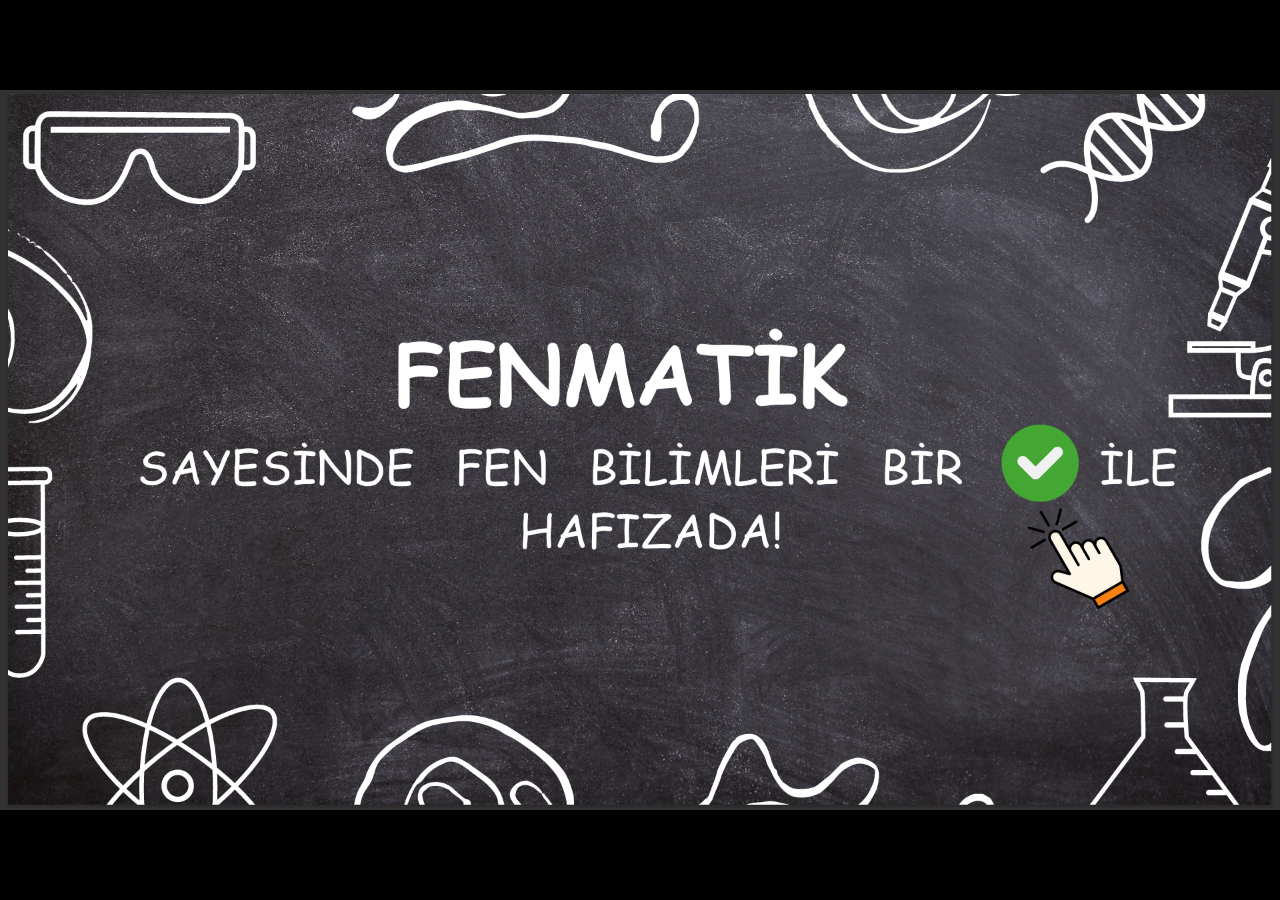
<file: index.html>
<!DOCTYPE html>
<html lang="tr">
<head>
    <meta charset="UTF-8">
    <meta http-equiv="X-UA-Compatible" content="IE=edge">
    <meta name="viewport" content="width=device-width, initial-scale=1.0">
    <title>Fenmatik WIKI</title>
    <link rel="preconnect" href="https://fonts.googleapis.com">
    <link rel="preconnect" href="https://fonts.gstatic.com" crossorigin>
    <link href="https://fonts.googleapis.com/css2?family=Poppins:wght@300;400;500;600;700&family=Montserrat:wght@400;500;600;700&display=swap" rel="stylesheet">
    <link rel="stylesheet" href="style.css">
    <link rel="icon" href="./görseller/mordeve.jpeg" type="image/x-icon" />
    <link rel="stylesheet" href="https://cdnjs.cloudflare.com/ajax/libs/font-awesome/6.0.0/css/all.min.css">
</head>
<body>
    <div class="fullscreen-image">
        <img src="fenmatik.png" alt="Tam Ekran Resim">
    </div>
    <div class="container">
        <div class="navbar">
            <div class="baslik">
                <a href="#" id="baslikyazi"><i class="fas fa-atom"></i> Fenmatik WIKI</a>
            </div>
            <!--<ul>
                <li><a href="#" class="active">Ana Sayfa</a></li>
                <li><a href="#">Hakkımızda</a></li>
            </ul>-->
            <div class="button-container">
                <button id="fizik-buton"><i class="fas fa-magnet"></i> Fizik</button>
                <button id="kimya-buton"><i class="fas fa-flask"></i> Kimya</button>
                <button id="biyoloji-buton"><i class="fas fa-dna"></i> Biyoloji</button>
            </div>
        </div> 
        <div class="content-wrapper">
            <div class="left">
                <h3>Formüller</h3>
                <div class="buttons">
                </div>
            </div>
            <div class="right">
                <h3>Formül Görseli</h3>
                <div id="result" class="result"></div>
            </div>
        </div>
        <div class="lower">
            <h3 class="finally">Created By B.U.A.L.</h3>
            <div class="social-icons">
                <a href="https://github.com/furkandetseli" target="_blank"><i class="fab fa-github"></i></a>
                <a href="https://bual.meb.k12.tr/" target="_blank"><i class="fas fa-globe"></i></a>
            </div>
        </div>
    </div>
    <!-- Büyütülmüş görsel için modal -->
    <div id="imageModal" class="image-modal">
        <span class="close-modal">&times;</span>
        <img class="modal-content" id="modalImage">
    </div>
    <script src="app.js"></script>
</body>

</html>
</file>
<file: style.css>
@import url('https://fonts.googleapis.com/css2?family=Poppins:wght@300;400;500;600;700&family=Montserrat:wght@400;500;600;700&display=swap');

* {
    margin: 0;
    padding: 0;
    box-sizing: border-box;
    font-family: 'Poppins', sans-serif;
}

body {
    background-color: #f0f2f5;
    color: #333;
}

.fullscreen-image {
    position: fixed;
    top: 0;
    left: 0;
    width: 100%;
    height: 100%;
    background-color: #000;
    display: flex;
    justify-content: center;
    align-items: center;
    opacity: 1;
    transition: opacity 4s ease;
    z-index: 1000;
}

.fullscreen-image img {
    max-width: 100%;
    max-height: 100%;
}

.fullscreen-image.hidden {
    opacity: 0;
    pointer-events: none;
}

.container {
    height: 100vh;
    max-height: 100vh;
    display: flex;
    flex-direction: column;
    overflow: hidden;
}

.navbar {
    background: linear-gradient(90deg, #1a2a6c, #b21f1f, #fdbb2d);
    width: 100%;
    padding: 15px 0;
    box-shadow: 0 4px 12px rgba(0, 0, 0, 0.1);
    position: relative;
    flex-shrink: 0;
}

.baslik {
    text-align: center;
    padding: 10px 0;
}

.baslik a {
    text-decoration: none;
    color: #ffffff;
    font-weight: 700;
    font-size: 2.5rem;
    font-family: 'Montserrat', sans-serif;
    text-shadow: 2px 2px 4px rgba(0, 0, 0, 0.3);
    transition: all 0.3s ease;
    position: relative;
    display: inline-block;
}

.baslik a:hover {
    transform: scale(1.05);
}

.baslik a:after {
    content: '';
    position: absolute;
    width: 0;
    height: 3px;
    bottom: -5px;
    left: 50%;
    background-color: #fff;
    transition: all 0.3s ease;
}

.baslik a:hover:after {
    width: 100%;
    left: 0;
}

.baslik a i {
    margin-right: 10px;
    animation: spin 10s linear infinite;
}

@keyframes spin {
    0% { transform: rotate(0deg); }
    100% { transform: rotate(360deg); }
}

.button-container {
    display: flex;
    justify-content: center;
    margin: 15px 0;
    gap: 20px;
}

.button-container button {
    padding: 12px 25px;
    background: rgba(255, 255, 255, 0.9);
    color: #b21f1f;
    border: none;
    border-radius: 30px;
    cursor: pointer;
    font-size: 16px;
    font-weight: 600;
    text-transform: uppercase;
    transition: all 0.3s;
    box-shadow: 0 4px 8px rgba(0, 0, 0, 0.1);
    display: flex;
    align-items: center;
    gap: 8px;
}

.button-container button:hover {
    background-color: #b21f1f;
    color: white;
    transform: translateY(-3px);
    box-shadow: 0 6px 12px rgba(0, 0, 0, 0.2);
    transition: all 0.3s ease;
}

.button-container button:active {
    transform: translateY(0);
}

.content-wrapper {
    flex: 1;
    display: flex;
    overflow: hidden;
    min-height: 0;
}

.left {
    width: 50%;
    padding: 20px;
    background-color: rgba(255, 255, 255, 0.8);
    border-right: 1px solid rgba(0, 0, 0, 0.1);
    box-shadow: 4px 0 10px rgba(0, 0, 0, 0.05);
    overflow-y: auto;
    height: 100%;
}

.left h3 {
    padding: 10px 0;
    font-family: 'Montserrat', sans-serif;
    text-align: center;
    font-size: 1.5rem;
    color: #1a2a6c;
    margin-bottom: 15px;
    border-bottom: 2px solid #b21f1f;
}

.left .buttons {
    margin: 15px 5%;
    height: calc(100% - 60px);
    overflow-y: auto;
    padding-right: 10px;
}

.right {
    width: 50%;
    padding: 20px;
    background-color: rgba(255, 255, 255, 0.8);
    overflow-y: auto;
    height: 100%;
}

.right h3 {
    padding: 10px 0;
    font-family: 'Montserrat', sans-serif;
    text-align: center;
    font-size: 1.5rem;
    color: #1a2a6c;
    margin-bottom: 15px;
    border-bottom: 2px solid #b21f1f;
}

.right .result {
    margin: 15px 5%;
    min-height: 500px;
    background-color: white;
    border-radius: 10px;
    padding: 20px;
    box-shadow: 0 4px 8px rgba(0, 0, 0, 0.1);
    display: flex;
    justify-content: center;
    align-items: center;
    transition: all 0.3s ease;
    height: calc(100% - 60px);
    min-height: 0;
}

.right .result:hover {
    box-shadow: 0 8px 16px rgba(0, 0, 0, 0.15);
}

.right .result img {
    max-width: 100%;
    max-height: 100%;
    object-fit: contain;
}

.lower {
    background: linear-gradient(90deg, #1a2a6c, #b21f1f, #fdbb2d);
    padding: 15px 0;
    text-align: center;
    color: white;
    box-shadow: 0 -4px 12px rgba(0, 0, 0, 0.1);
    display: flex;
    flex-direction: column;
    align-items: center;
    flex-shrink: 0;
}

.finally {
    font-family: 'Montserrat', sans-serif;
    font-weight: 600;
    font-size: 1.2rem;
    margin-bottom: 10px;
    text-shadow: 1px 1px 2px rgba(0, 0, 0, 0.3);
}

.social-icons {
    display: flex;
    gap: 20px;
    margin-top: 5px;
}

.social-icons a {
    color: white;
    font-size: 1.5rem;
    transition: all 0.3s;
}

.social-icons a:hover {
    transform: translateY(-3px);
    color: #fdbb2d;
}

.btn-biyoloji, .btn-fizik, .btn-kimya {
    margin: 8px 0;
    border: none;
    color: #333;
    background-color: white;
    padding: 12px 20px;
    cursor: pointer;
    border-radius: 8px;
    font-weight: 500;
    box-shadow: 0 2px 5px rgba(0, 0, 0, 0.1);
    transition: all 0.3s;
    width: 100%;
    text-align: left;
    position: relative;
    overflow: hidden;
}

.btn-biyoloji:before {
    content: '\f06c';
    font-family: 'Font Awesome 5 Free';
    font-weight: 900;
    margin-right: 10px;
    color: #4CAF50;
}

.btn-fizik:before {
    content: '\f0e7';
    font-family: 'Font Awesome 5 Free';
    font-weight: 900;
    margin-right: 10px;
    color: #2196F3;
}

.btn-kimya:before {
    content: '\f0c3';
    font-family: 'Font Awesome 5 Free';
    font-weight: 900;
    margin-right: 10px;
    color: #FF9800;
}

.btn-biyoloji:hover, .btn-fizik:hover, .btn-kimya:hover {
    background-color: #f8f9fa;
    transform: translateY(-2px);
    box-shadow: 0 4px 8px rgba(0, 0, 0, 0.1);
}

.btn-biyoloji:after {
    content: "→";
    position: absolute;
    right: 15px;
    opacity: 0;
    transition: all 0.3s;
}

.btn-biyoloji:hover:after {
    opacity: 1;
    right: 10px;
}

/* Responsive tasarım için */
@media (max-width: 768px) {
    .content-wrapper {
        flex-direction: column;
    }
    
    .left, .right {
        width: 100%;
        height: auto;
    }
    
    .left {
        flex: 0 0 auto;
        max-height: 40vh;
    }
    
    .right {
        flex: 1;
        min-height: 0;
    }
    
    .left {
        border-right: none;
        border-bottom: 1px solid rgba(0, 0, 0, 0.1);
        padding: 15px 10px;
    }
    
    .right {
        padding: 15px 10px;
    }
    
    .baslik a {
        font-size: 1.8rem;
    }
    
    .button-container {
        flex-direction: row;
        flex-wrap: wrap;
        justify-content: center;
        gap: 10px;
        padding: 0 10px;
    }
    
    .button-container button {
        width: auto;
        flex: 0 1 auto;
        min-width: 90px;
        margin: 5px;
        padding: 10px 15px;
        font-size: 14px;
    }
    
    .button-container button i {
        margin-right: 5px;
    }
    
    .btn-biyoloji, .btn-fizik, .btn-kimya {
        padding: 12px 15px;
        font-size: 14px;
    }
    
    .right .result {
        height: calc(100% - 50px);
        min-height: 0;
    }
    
    .lower {
        padding: 10px 0;
    }
    
    .finally {
        font-size: 1rem;
    }
    
    .social-icons {
        gap: 15px;
    }
    
    /* Mevcut kodlar korunacak */
    
    /* Ek iyileştirmeler */
    .container {
        height: auto;
        min-height: 100vh;
    }
    
    .content-wrapper {
        flex: none;
        height: auto;
    }
    
    /* Formül listesi alanı */
    .left .buttons {
        max-height: calc(40vh - 60px);
    }
    
    /* Formül butonları için iyileştirmeler */
    .btn-biyoloji, .btn-fizik, .btn-kimya {
        margin: 5px 0;
        border-radius: 6px;
        display: flex;
        align-items: center;
    }
    
    .btn-biyoloji:after, .btn-fizik:after, .btn-kimya:after {
        content: "→";
        position: absolute;
        right: 10px;
        opacity: 1;
    }
    
    /* Sonuç alanı için iyileştirmeler */
    .right .result {
        display: flex;
        align-items: center;
        justify-content: center;
        margin: 10px 0;
        border-radius: 6px;
    }
}

/* Daha küçük mobil cihazlar için */
@media (max-width: 480px) {
    .baslik a {
        font-size: 1.5rem;
    }
    
    .baslik a i {
        font-size: 1.2rem;
    }
    
    .button-container {
        margin: 10px 0;
        gap: 8px;
    }
    
    .button-container button {
        padding: 8px 12px;
        font-size: 12px;
        min-width: 80px;
    }
    
    .button-container button i {
        font-size: 14px;
        margin-right: 4px;
    }
    
    .left h3, .right h3 {
        font-size: 1.2rem;
        padding: 8px 0;
    }
    
    .btn-biyoloji, .btn-fizik, .btn-kimya {
        padding: 10px 12px;
        font-size: 13px;
    }
    
    .right .result {
        min-height: 250px;
        padding: 10px;
    }
    
    .right .result img {
        max-width: 100%;
        height: auto;
    }
    
    .navbar {
        padding: 10px 0;
    }
    
    /* Başlık ve butonlar arası boşluğu azalt */
    .baslik {
        padding: 5px 0;
        margin-bottom: 5px;
    }
    
    /* Butonlar için iyileştirmeler */
    .button-container {
        margin: 5px 0 10px;
        gap: 5px;
    }
    
    /* Formül butonları için iyileştirmeler */
    .left .buttons {
        max-height: 250px;
    }
    
    /* Formül görseli için iyileştirmeler */
    .right .result {
        min-height: 200px;
        padding: 10px;
    }
    
    /* Sabit alt kısım */
    .lower {
        padding: 8px 0;
    }
    
    /* Sosyal medya ikonları */
    .social-icons a {
        font-size: 1.2rem;
    }
    
    /* Dokunma geri bildirimi */
    .btn-biyoloji:active, .btn-fizik:active, .btn-kimya:active,
    .button-container button:active {
        transform: scale(0.95);
        transition: transform 0.1s;
    }
}

/* Çok küçük ekranlar için */
@media (max-width: 360px) {
    .button-container button {
        min-width: 70px;
        padding: 8px 10px;
    }
}

/* Yatay mod (landscape) için */
@media (max-height: 500px) and (orientation: landscape) {
    .navbar {
        padding: 5px 0;
    }
    
    .baslik {
        padding: 5px 0;
    }
    
    .button-container {
        margin: 5px 0;
    }
    
    .content-wrapper {
        flex-direction: row;
    }
    
    .left, .right {
        width: 50%;
        height: calc(100vh - 120px);
        overflow-y: auto;
    }
    
    .left h3, .right h3 {
        font-size: 1.2rem;
        padding: 5px 0;
    }
    
    .right .result {
        min-height: 200px;
    }
    
    .lower {
        padding: 5px 0;
    }
}

/* Dokunmatik cihazlar için buton iyileştirmeleri */
@media (hover: none) {
    .button-container button:hover {
        transform: none;
        box-shadow: 0 4px 8px rgba(0, 0, 0, 0.1);
    }
    
    .btn-biyoloji:hover, .btn-fizik:hover, .btn-kimya:hover {
        transform: none;
    }
    
    .btn-biyoloji:active, .btn-fizik:active, .btn-kimya:active {
        background-color: #f0f0f0;
        transform: scale(0.98);
    }
    
    .button-container button:active {
        background-color: #b21f1f;
        color: white;
        transform: scale(0.98);
    }
    
    .button-container button, 
    .btn-biyoloji, .btn-fizik, .btn-kimya {
        -webkit-tap-highlight-color: transparent;
    }
    
    .button-container button:active {
        background-color: #b21f1f;
        color: white;
        transform: scale(0.95);
        transition: all 0.1s;
    }
    
    .btn-biyoloji:active, .btn-fizik:active, .btn-kimya:active {
        background-color: #f0f0f0;
        transform: scale(0.98);
        transition: all 0.1s;
    }
}

/* Scrollbar stilini özelleştirme */
::-webkit-scrollbar {
    width: 8px;
}

::-webkit-scrollbar-track {
    background: #f1f1f1;
    border-radius: 10px;
}

::-webkit-scrollbar-thumb {
    background: #b21f1f;
    border-radius: 10px;
}

::-webkit-scrollbar-thumb:hover {
    background: #1a2a6c;
}

/* Sayfa yüklenme animasyonu */
@keyframes fadeIn {
    from { opacity: 0; }
    to { opacity: 1; }
}

/* Buton tıklama efekti */
button.clicked {
    transform: scale(0.95);
}

/* Aktif buton stili */
.buttons button.active {
    background-color: #f0f0f0;
    border-left: 4px solid #b21f1f;
    font-weight: bold;
}

/* Yükleme animasyonu */
.result.loading {
    background-image: url('[data-uri]');
    background-position: center;
    background-repeat: no-repeat;
    background-size: 50px;
    min-height: 200px;
}

/* Ders butonları için özel stiller */
.btn-fizik {
    border-left: 4px solid #2196F3;
}

.btn-kimya {
    border-left: 4px solid #FF9800;
}

.btn-biyoloji {
    border-left: 4px solid #4CAF50;
}

/* Responsive iyileştirmeler */
@media (max-width: 768px) {
    .button-container {
        flex-direction: row;
        flex-wrap: wrap;
        justify-content: center;
        gap: 10px;
    }
    
    .button-container button {
        width: auto;
        flex: 0 1 auto;
        min-width: 90px;
        margin: 5px;
        padding: 10px 15px;
        font-size: 14px;
    }
    
    .button-container button i {
        margin-right: 5px;
    }
}

/* Tema geçiş animasyonu */
.theme-transition {
    transition: background 1s ease;
}

/* Tema geçişi sırasında animasyon */
.navbar, .lower {
    transition: background 1s ease;
}

/* Mobil cihazlarda sabit başlık */
@media (max-height: 600px) {
    .navbar {
        position: sticky;
        top: 0;
        z-index: 100;
    }
    
    .content-wrapper {
        padding-top: 5px;
    }
}

/* Mobil cihazlarda daha iyi kaydırma deneyimi */
@media (max-width: 768px) {
    .left, .right {
        -webkit-overflow-scrolling: touch;
    }
    
    /* Kaydırma çubuğu */
    ::-webkit-scrollbar {
        width: 4px;
    }
    
    /* Formül butonları için aktif durum */
    .buttons button.active {
        background-color: #f8f8f8;
        border-left-width: 5px;
        padding-left: 15px;
    }
    
    /* Formül butonları için dokunma alanı */
    .btn-biyoloji, .btn-fizik, .btn-kimya {
        position: relative;
    }
    
    .btn-biyoloji:before, .btn-fizik:before, .btn-kimya:before {
        font-size: 16px;
    }
    
    /* Görsel yükleme animasyonu */
    .result.loading {
        background-size: 40px;
    }
}

/* iPhone X ve benzeri çentikli telefonlar için */
@media screen and (max-width: 812px) and (orientation: landscape) {
    .navbar, .lower {
        padding-left: env(safe-area-inset-left);
        padding-right: env(safe-area-inset-right);
    }
    
    .lower {
        padding-bottom: env(safe-area-inset-bottom);
    }
}

/* Tüm ekran boyutları için temel ayarlar */
html, body {
    height: 100%;
    margin: 0;
    padding: 0;
    overflow: hidden;
}

/* İçerik alanı için esnek yükseklik */
.content-wrapper {
    flex: 1;
    display: flex;
    overflow: hidden;
    min-height: 0; /* Önemli: Taşma sorunlarını önler */
}

/* Navbar ve alt kısım için sabit yükseklik */
.navbar {
    flex-shrink: 0;
}

.lower {
    flex-shrink: 0;
}

/* Formül listesi ve sonuç alanı için esnek yükseklik */
.left, .right {
    height: 100%;
    overflow-y: auto;
}

.left .buttons {
    height: calc(100% - 60px);
    overflow-y: auto;
}

.right .result {
    height: calc(100% - 60px);
    min-height: 0;
    display: flex;
    align-items: center;
    justify-content: center;
}

.right .result img {
    max-width: 100%;
    max-height: 100%;
    object-fit: contain;
}

/* Mobil cihazlar için düzenlemeler */
@media (max-width: 768px) {
    .content-wrapper {
        flex-direction: column;
    }
    
    .left, .right {
        width: 100%;
        height: auto;
    }
    
    .left {
        flex: 0 0 auto;
        max-height: 40vh;
    }
    
    .right {
        flex: 1;
        min-height: 0;
    }
    
    .left .buttons {
        max-height: calc(40vh - 60px);
    }
    
    .right .result {
        height: calc(100% - 50px);
        min-height: 0;
    }
}

/* Çok küçük ekranlar için ek düzenlemeler */
@media (max-width: 480px) and (max-height: 700px) {
    .navbar {
        padding: 8px 0;
    }
    
    .baslik {
        padding: 5px 0;
    }
    
    .button-container {
        margin: 5px 0;
    }
    
    .left h3, .right h3 {
        padding: 5px 0;
        margin-bottom: 5px;
    }
    
    .lower {
        padding: 5px 0;
    }
}

/* Yatay mod için özel düzenlemeler */
@media (orientation: landscape) and (max-height: 500px) {
    .navbar {
        padding: 5px 0;
    }
    
    .baslik {
        padding: 2px 0;
    }
    
    .baslik a {
        font-size: 1.5rem;
    }
    
    .button-container {
        margin: 2px 0;
    }
    
    .button-container button {
        padding: 5px 10px;
    }
    
    .content-wrapper {
        flex-direction: row;
    }
    
    .left, .right {
        width: 50%;
        height: 100%;
    }
    
    .left h3, .right h3 {
        font-size: 1rem;
        padding: 5px 0;
        margin-bottom: 5px;
    }
    
    .lower {
        padding: 2px 0;
    }
    
    .finally {
        font-size: 0.9rem;
        margin-bottom: 2px;
    }
    
    .social-icons {
        margin-top: 2px;
    }
}

/* Görsel büyütme modalı */
.image-modal {
    display: none;
    position: fixed;
    z-index: 1001;
    padding-top: 50px;
    left: 0;
    top: 0;
    width: 100%;
    height: 100%;
    overflow: auto;
    background-color: rgba(0, 0, 0, 0.9);
    transition: all 0.3s ease;
}

.modal-content {
    margin: auto;
    display: block;
    max-width: 90%;
    max-height: 90%;
    object-fit: contain;
    animation: zoom 0.3s ease;
}

@keyframes zoom {
    from {transform: scale(0.8); opacity: 0;}
    to {transform: scale(1); opacity: 1;}
}

.close-modal {
    position: absolute;
    top: 15px;
    right: 35px;
    color: #f1f1f1;
    font-size: 40px;
    font-weight: bold;
    transition: 0.3s;
    cursor: pointer;
}

.close-modal:hover,
.close-modal:focus {
    color: #bbb;
    text-decoration: none;
    transform: scale(1.1);
}

/* Görsel üzerine gelince imleç değiştir */
.result img {
    cursor: zoom-in;
    transition: all 0.2s ease;
}

.result img:hover {
    opacity: 0.9;
}

/* Mobil cihazlar için modal düzenlemeleri */
@media (max-width: 768px) {
    .image-modal {
        padding-top: 30px;
    }
    
    .modal-content {
        max-width: 95%;
        max-height: 95%;
    }
    
    .close-modal {
        top: 10px;
        right: 20px;
        font-size: 30px;
    }
}
</file>
